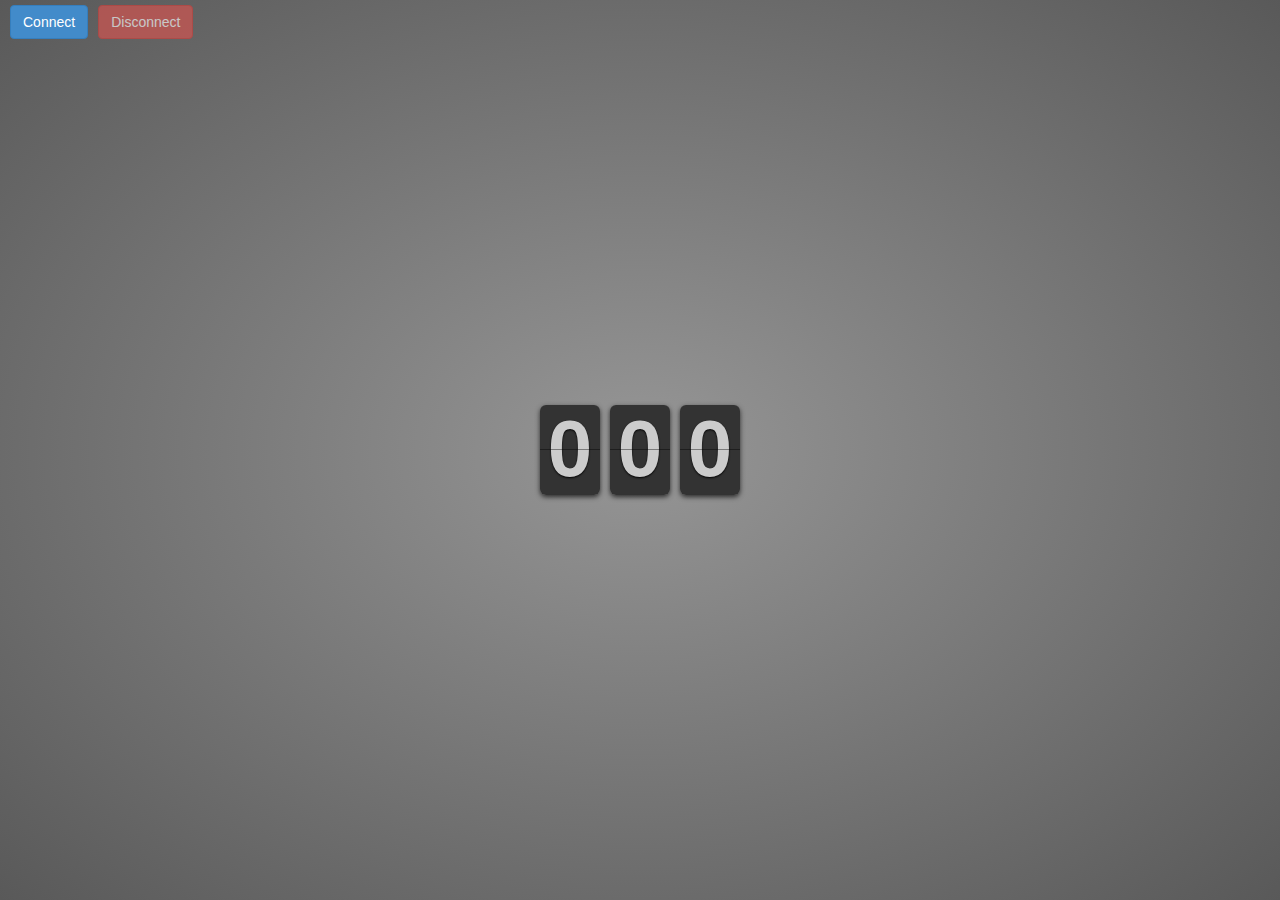
<file: lost-counter/index.html>
<!DOCTYPE html>
<html>
  <head>
    <meta charset="utf-8">
    <meta http-equiv="X-UA-Compatible" content="IE=edge">
    <title>RTFM Lost Counter</title>
    <meta name="description" content="">
    <meta name="viewport" content="width=device-width, initial-scale=1">

    <link rel="stylesheet" href="assets/css/normalize.css">
    <link rel="stylesheet" href="assets/css/buttons.css">
    <link rel="stylesheet" href="assets/css/main.css">
  </head>
  <body>
    <div class="blink"></div>

    <div class="status-bar">
        <button class="btn btn-primary" id="connect-btn">Connect</button>
        <button class="btn btn-danger" id="disconnect-btn">Disconnect</button>
    </div>

    <div class="container">
        <div id="timer"></div>
    </div>

    <div class="input-container">
        <p>Enter correct password</p>
        <span>>:</span>
        <input id="text-input">
    </div>

    <script src="assets/javascript/jquery-2.1.1.min.js"></script>
    <script src="assets/javascript/lodash.min.js"></script>
    <script src="assets/javascript/jquery-countdown-timer.js"></script>
    <script src="assets/javascript/main.js"></script>
  </body>
</html>
</file>
<file: lost-counter/assets/css/buttons.css>
.btn {
  display: inline-block;
  padding: 6px 12px;
  margin-bottom: 0;
  font-size: 14px;
  font-weight: normal;
  line-height: 1.42857143;
  text-align: center;
  white-space: nowrap;
  vertical-align: middle;
  cursor: pointer;
  -webkit-user-select: none;
     -moz-user-select: none;
      -ms-user-select: none;
          user-select: none;
  background-image: none;
  border: 1px solid transparent;
  border-radius: 4px;
}

.btn:focus,
.btn:active:focus,
.btn.active:focus,
.btn.focus,
.btn:active.focus,
.btn.active.focus {
  outline: thin dotted;
  outline: 5px auto -webkit-focus-ring-color;
  outline-offset: -2px;
}

.btn:hover,
.btn:focus,
.btn.focus {
  color: #333;
  text-decoration: none;
}

.btn:active,
.btn.active {
  background-image: none;
  outline: 0;
  -webkit-box-shadow: inset 0 3px 5px rgba(0, 0, 0, .125);
          box-shadow: inset 0 3px 5px rgba(0, 0, 0, .125);
}

.btn.disabled,
.btn[disabled] {
  pointer-events: none;
  cursor: not-allowed;
  filter: alpha(opacity=65);
  -webkit-box-shadow: none;
          box-shadow: none;
  opacity: .65;
}

.btn-primary {
  color: #fff;
  background-color: #428bca;
  border-color: #357ebd;
}

.btn-primary:hover,
.btn-primary:focus,
.btn-primary.focus,
.btn-primary:active,
.btn-primary.active {
  color: #fff;
  background-color: #3071a9;
  border-color: #285e8e;
}

.btn-primary:active,
.btn-primary.active {
  background-image: none;
}

.btn-primary.disabled,
.btn-primary[disabled],
.btn-primary.disabled:hover,
.btn-primary[disabled]:hover,
.btn-primary.disabled:focus,
.btn-primary[disabled]:focus,
.btn-primary.disabled.focus,
.btn-primary[disabled].focus,
.btn-primary.disabled:active,
.btn-primary[disabled]:active,
.btn-primary.disabled.active,
.btn-primary[disabled].active {
  background-color: #428bca;
  border-color: #357ebd;
}

.btn-danger {
  color: #fff;
  background-color: #d9534f;
  border-color: #d43f3a;
}

.btn-danger:hover,
.btn-danger:focus,
.btn-danger.focus,
.btn-danger:active,
.btn-danger.active,
.open > .dropdown-toggle.btn-danger {
  color: #fff;
  background-color: #c9302c;
  border-color: #ac2925;
}

.btn-danger:active,
.btn-danger.active,
.open > .dropdown-toggle.btn-danger {
  background-image: none;
}

.btn-danger.disabled,
.btn-danger[disabled],
.btn-danger.disabled:hover,
.btn-danger[disabled]:hover,
.btn-danger.disabled:focus,
.btn-danger[disabled]:focus,
.btn-danger.disabled.focus,
.btn-danger[disabled].focus,
.btn-danger.disabled:active,
.btn-danger[disabled]:active,
.btn-danger.disabled.active,
.btn-danger[disabled].active {
  background-color: #d9534f;
  border-color: #d43f3a;
}
</file>
<file: lost-counter/assets/css/main.css>
* {
    margin: 0;
    padding: 0;
    box-sizing: border-box;
}

a {
    cursor: pointer;
    text-decoration: none;
    color: #ccc;
}

a:hover {
    color: #fff;
}

ul {
    list-style: none
}

/* Main */

html, body {
    min-height: 100%;
}

body {
    font: normal 12px "Helvetica Neue", Helvetica, sans-serif;
    user-select: none;
    color: #888;
    text-shadow: 0 1px 0 rgba(0, 0, 0, .3);
    background: rgb(150, 150, 150);
    background: radial-gradient(ellipse at center, rgba(150, 150, 150, 1) 0%, rgba(89, 89, 89, 1) 100%);
}

body .blink {
    background-color: rgba(217, 83, 79, 1);
    opacity: 0;
    width: 100%;
    height: 100%;
    z-index: 0;
    position: absolute;
    top: 0;
    left: 0;
}

body .blink.blinking {
    -webkit-animation: blink 0.6s linear both;
}

@-webkit-keyframes blink {
    0% {
        opacity: 0;
    }

    50% {
        opacity: 1;
    }

    100% {
        opacity: 0;
    }
}

.status-bar {
  background-color: transparent;
  height: 44px;
  width: 100%;
  position: absolute;
  top:0px;
  z-index: 3;
  text-shadow: none;
  color: #333;
  padding: 5px 10px;
}

.status-bar .btn {
  float:left;
  margin-right:10px;
}

.container {
    text-align: center;
    position: absolute;
    left: 50%;
    top: 50%;
    width: 210px;
    height: 100px;
    margin: -50px -105px;
}

.input-container {
    display:none;
    width: 240px;
    position: absolute;
    top: 60%;
    left: 50%;
    text-align: center;
    margin: 30px -120px;
    color: green;
    font-size: 18px;
    height: 40px;
    font-family: "Lucida Console", Monaco, monospace;
}
.input-container p {
    margin:0px;
    text-align: left;
}

.input-container span {
    display: block;
    font-weight: bold;
    text-align: right;
    line-height: 35px;
    height: 40px;
    float: left;}

.input-container input {
    background: transparent;
    border: none;
    color: green;
    font-family: "Lucida Console", Monaco, monospace;
    font-weight: normal;
    width: 210px;
    margin-top: 9px;
}

.input-container input:focus {
    outline:none;
}

/* Skeleton */

ul.flip {
    position: relative;
    float: left;
    margin: 5px;
    width: 60px;
    height: 90px;
    font-size: 80px;
    font-weight: bold;
    line-height: 87px;
    border-radius: 6px;
    box-shadow: 0 2px 5px rgba(0, 0, 0, .7);
}

ul.flip li {
    z-index: 1;
    position: absolute;
    left: 0;
    top: 0;
    width: 100%;
    height: 100%;

}

ul.flip li:first-child {
    z-index: 2;
}

ul.flip li a {
    display: block;
    height: 100%;
    -webkit-perspective: 200px;
    cursor: default;
}

ul.flip li a div {
    z-index: 1;
    position: absolute;
    left: 0;
    width: 100%;
    height: 50%;
    overflow: hidden;
}

ul.flip li a div .shadow {
    position: absolute;
    width: 100%;
    height: 100%;
    z-index: 2;
}

ul.flip li a div.up {
    -webkit-transform-origin: 50% 100%;
    top: 0;
}

ul.flip li a div.up:after {
  content: "";
  position:absolute;
  top:44px;
  left:0;
  z-index: 5;
    width: 100%;
  height: 3px;
  background-color: rgba(0,0,0,.4);
}

ul.flip li a div.down {
    -webkit-transform-origin: 50% 0%;
    bottom: 0;
}

ul.flip li a div div.inn {
    position: absolute;
    left: 0;
    z-index: 1;
    width: 100%;
    height: 200%;
    color: #ccc;
    text-shadow: 0 1px 2px #000;
    text-align: center;
    background-color: #333;
    border-radius: 6px;
}

ul.flip li a div.up div.inn {
    top: 0;

}

ul.flip li a div.down div.inn {
    bottom: 0;
}

/* PLAY */

body.play ul li.before {
    z-index: 3;
}

body.play ul li.active {
    -webkit-animation: asd .2s .2s linear both;
    z-index: 2;
}

@-webkit-keyframes asd {
    0% {
        z-index: 2;
    }
    5% {
        z-index: 4;
    }
    100% {
        z-index: 4;
    }
}

body.play ul li.active .down {
    z-index: 2;
    -webkit-animation: turn .2s .2s linear both;
}

@-webkit-keyframes turn {
    0% {
        -webkit-transform: rotateX(90deg);
    }
    100% {
        -webkit-transform: rotateX(0deg);
    }
}

body.play ul li.before .up {
    z-index: 2;
    -webkit-animation: turn2 .2s linear both;
}

@-webkit-keyframes turn2 {
    0% {
        -webkit-transform: rotateX(0deg);
    }
    100% {
        -webkit-transform: rotateX(-90deg);
    }
}

/* SHADOW */

body.play ul li.before .up .shadow {
    background: -moz-linear-gradient(top, rgba(0, 0, 0, .1) 0%, rgba(0, 0, 0, 1) 100%);
    background: -webkit-gradient(linear, left top, left bottom, color-stop(0%, rgba(0, 0, 0, .1)), color-stop(100%, rgba(0, 0, 0, 1)));
    background: linear-gradient(top, rgba(0, 0, 0, .1) 0%, rgba(0, 0, 0, 1) 100%);
    background: -o-linear-gradient(top, rgba(0, 0, 0, .1) 0%, rgba(0, 0, 0, 1) 100%);
    background: -ms-linear-gradient(top, rgba(0, 0, 0, .1) 0%, rgba(0, 0, 0, 1) 100%);
    background: linear-gradient(to bottom, rgba(0, 0, 0, .1) 0%, rgba(0, 0, 0, 1) 100%);
    -webkit-animation: show .2s linear both;
}

body.play ul li.active .up .shadow {
    background: -moz-linear-gradient(top, rgba(0, 0, 0, .1) 0%, rgba(0, 0, 0, 1) 100%);
    background: -webkit-gradient(linear, left top, left bottom, color-stop(0%, rgba(0, 0, 0, .1)), color-stop(100%, rgba(0, 0, 0, 1)));
    background: linear-gradient(top, rgba(0, 0, 0, .1) 0%, rgba(0, 0, 0, 1) 100%);
    background: -o-linear-gradient(top, rgba(0, 0, 0, .1) 0%, rgba(0, 0, 0, 1) 100%);
    background: -ms-linear-gradient(top, rgba(0, 0, 0, .1) 0%, rgba(0, 0, 0, 1) 100%);
    background: linear-gradient(to bottom, rgba(0, 0, 0, .1) 0%, rgba(0, 0, 0, 1) 100%);
    -webkit-animation: hide .2s .1s linear both;
}

/*DOWN*/

body.play ul li.before .down .shadow {
    background: -moz-linear-gradient(top, rgba(0, 0, 0, 1) 0%, rgba(0, 0, 0, .1) 100%);
    background: -webkit-gradient(linear, left top, left bottom, color-stop(0%, rgba(0, 0, 0, 1)), color-stop(100%, rgba(0, 0, 0, .1)));
    background: linear-gradient(top, rgba(0, 0, 0, 1) 0%, rgba(0, 0, 0, .1) 100%);
    background: -o-linear-gradient(top, rgba(0, 0, 0, 1) 0%, rgba(0, 0, 0, .1) 100%);
    background: -ms-linear-gradient(top, rgba(0, 0, 0, 1) 0%, rgba(0, 0, 0, .1) 100%);
    background: linear-gradient(to bottom, rgba(0, 0, 0, 1) 0%, rgba(0, 0, 0, .1) 100%);
    -webkit-animation: show .2s linear both;
}

body.play ul li.active .down .shadow {
    background: -moz-linear-gradient(top, rgba(0, 0, 0, 1) 0%, rgba(0, 0, 0, .1) 100%);
    background: -webkit-gradient(linear, left top, left bottom, color-stop(0%, rgba(0, 0, 0, 1)), color-stop(100%, rgba(0, 0, 0, .1)));
    background: linear-gradient(top, rgba(0, 0, 0, 1) 0%, rgba(0, 0, 0, .1) 100%);
    background: -o-linear-gradient(top, rgba(0, 0, 0, 1) 0%, rgba(0, 0, 0, .1) 100%);
    background: -ms-linear-gradient(top, rgba(0, 0, 0, 1) 0%, rgba(0, 0, 0, .1) 100%);
    background: linear-gradient(to bottom, rgba(0, 0, 0, 1) 0%, rgba(0, 0, 0, .1) 100%);
    -webkit-animation: hide .2s .1s linear both;
}

@-webkit-keyframes show {
    0% {
        opacity: 0;
    }
    100% {
        opacity: 1;
    }
}

@-webkit-keyframes hide {
    0% {
        opacity: 1;
    }
    100% {
        opacity: 0;
    }
}
</file>
